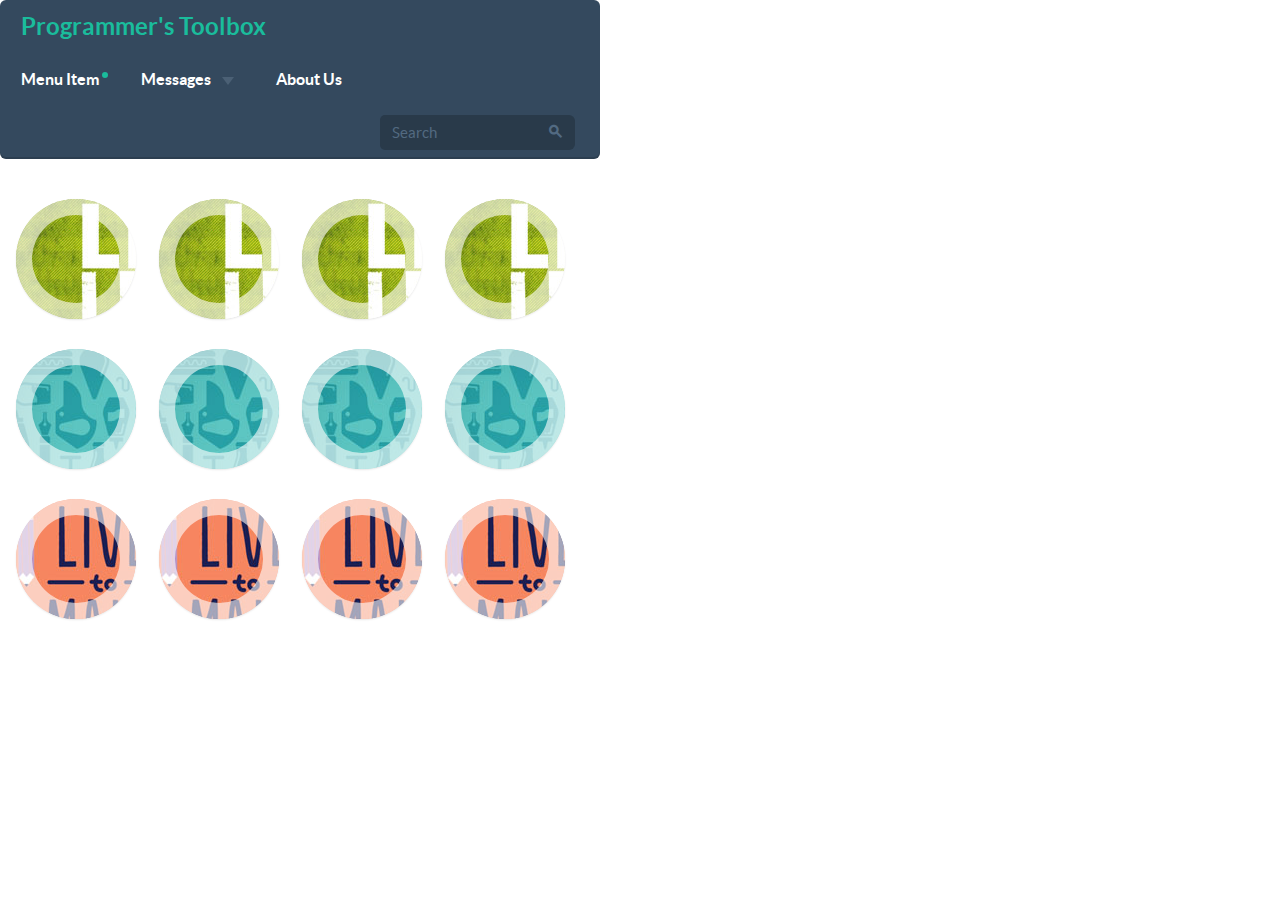
<file: index.html>
<!DOCTYPE html>
<html lang="en">
  <head>
    <meta charset="utf-8">
    <title>Flat UI Free 101 Template</title>
	<style>html {width: 600px; height:600px;} </style>
    <meta name="viewport" content="width=device-width, initial-scale=1.0">

    <!-- Loading Bootstrap -->
    <link href="css/bootstrap.min.css" rel="stylesheet">
    
	<!-- Loading Flat UI -->
    <link href="css/flat-ui.min.css" rel="stylesheet">

    <link rel="shortcut icon" href="img/favicon.ico">
	<link rel="stylesheet" type="text/css" href="css/common.css" />
    <link rel="stylesheet" type="text/css" href="css/style.css" />

    <!-- HTML5 shim, for IE6-8 support of HTML5 elements. All other JS at the end of file. -->
    <!--[if lt IE 9]>
      <script src="js/vendor/html5shiv.js"></script>
      <script src="js/vendor/respond.min.js"></script>
    <![endif]-->	
  </head>
  <body>
		
	<!-- MENU BAR -->	
      <div class="row demo-row">
        <div class="col-xs-12">
          <nav class="navbar navbar-inverse navbar-embossed" role="navigation">
            <div class="navbar-header">
              <button type="button" class="navbar-toggle" data-toggle="collapse" data-target="#navbar-collapse-01">
                <span class="sr-only">Toggle navigation</span>
              </button>
              <a class="navbar-brand" href="#">Programmer's Toolbox</a>
            </div>
            <div class="collapse navbar-collapse" id="navbar-collapse-01">
              <ul class="nav navbar-nav navbar-left">
                <li><a href="#fakelink">Menu Item<span class="navbar-unread">1</span></a></li>
                <li class="dropdown">
                  <a href="#" class="dropdown-toggle" data-toggle="dropdown">Messages <b class="caret"></b></a>
                  <span class="dropdown-arrow"></span>
                  <ul class="dropdown-menu">
                    <li><a href="#">Action</a></li>
                    <li><a href="#">Another action</a></li>
                    <li><a href="#">Something else here</a></li>
                    <li class="divider"></li>
                    <li><a href="#">Separated link</a></li>
                  </ul>
                </li>
                <li><a href="#fakelink">About Us</a></li>
               </ul>
               <form class="navbar-form navbar-right" action="#" role="search">
                <div class="form-group">
                  <div class="input-group">
                    <input class="form-control" id="navbarInput-01" type="search" placeholder="Search">
                    <span class="input-group-btn">
                      <button type="submit" class="btn"><span class="fui-search"></span></button>
                    </span>
                  </div>
                </div>
              </form>
            </div><!-- /.navbar-collapse -->
          </nav><!-- /navbar -->
        </div>
    </div> <!-- /row -->
	  <!-- /MENU BAR -->	
	 

	<!--<h3 style="margin:0px;text-align: center;"> Programmer's Toolbox </h3>-->
    <!--<div class="container" style= "text-align:center">-->
        
		<ul class="ch-grid" style="margin:-10px;">
			<li>
				<div class="ch-item ch-img-1">
					<a href="pages/basics.html">
					<div class="ch-info">
						<h3>Basics</h3>
						<p>by Angela Duncan <a href="http://drbl.in/eOPF">View on Dribbble</a></p>
					</div>
					</a>
				</div>
			</li>
			<li>
				<div class="ch-item ch-img-1">
					<div class="ch-info">
						<h3>Data Structures</h3>
						<p>by Antonio F. Mondragon <a href="http://drbl.in/eKMi">View on Dribbble</a></p>
					</div>
				</div>
			</li>
			<li>
				<div class="ch-item ch-img-1">
					<div class="ch-info">
						<h3>Algorithms</h3>
						<p>by Charlie Wagers <a href="http://drbl.in/ekhp">View on Dribbble</a></p>
					</div>
				</div>
			</li>
			<li>
				<div class="ch-item ch-img-1">
					<div class="ch-info">
						<h3>Design Patterns</h3>
						<p>by Charlie Wagers <a href="http://drbl.in/ekhp">View on Dribbble</a></p>
					</div>
				</div>
			</li>
			<li>
				<div class="ch-item ch-img-2">
					<div class="ch-info">
						<h3>Basics</h3>
						<p>by Angela Duncan <a href="http://drbl.in/eOPF">View on Dribbble</a></p>
					</div>
				</div>
			</li>
			<li>
				<div class="ch-item ch-img-2">
					<div class="ch-info">
						<h3>Data Structures</h3>
						<p>by Antonio F. Mondragon <a href="http://drbl.in/eKMi">View on Dribbble</a></p>
					</div>
				</div>
			</li>
			<li>
				<div class="ch-item ch-img-2">
					<div class="ch-info">
						<h3>Algorithms</h3>
						<p>by Charlie Wagers <a href="http://drbl.in/ekhp">View on Dribbble</a></p>
					</div>
				</div>
			</li>
			<li>
				<div class="ch-item ch-img-2">
					<div class="ch-info">
						<h3>Design Patterns</h3>
						<p>by Charlie Wagers <a href="http://drbl.in/ekhp">View on Dribbble</a></p>
					</div>
				</div>
			</li>
			<li>
				<div class="ch-item ch-img-3">
					<div class="ch-info">
						<h3>Basics</h3>
						<p>by Angela Duncan <a href="http://drbl.in/eOPF">View on Dribbble</a></p>
					</div>
				</div>
			</li>
			<li>
				<div class="ch-item ch-img-3">
					<div class="ch-info">
						<h3>Data Structures</h3>
						<p>by Antonio F. Mondragon <a href="http://drbl.in/eKMi">View on Dribbble</a></p>
					</div>
				</div>
			</li>
			<li>
				<div class="ch-item ch-img-3">
					<div class="ch-info">
						<h3>Algorithms</h3>
						<p>by Charlie Wagers <a href="http://drbl.in/ekhp">View on Dribbble</a></p>
					</div>
				</div>
			</li>
			<li>
				<div class="ch-item ch-img-3">
					<div class="ch-info">
						<h3>Design Patterns</h3>
						<p>by Charlie Wagers <a href="http://drbl.in/ekhp">View on Dribbble</a></p>
					</div>
				</div>
			</li>
		
			
		</ul>
	<!--</div>  /.container -->

	



    <!-- jQuery (necessary for Flat UI's JavaScript plugins) -->
    <script src="js/vendor/jquery.min.js"></script>
    <!-- Include all compiled plugins (below), or include individual files as needed -->
    <script src="js/vendor/video.js"></script>
    <script src="js/flat-ui.min.js"></script>

  </body>
</html>
</file>
<file: css/common.css>
.ch-grid {
	margin: 20px 0 0 0;
	padding: 0;
	list-style: none;
	display: block;
	text-align: center;
	width: 100%;
}

.ch-grid:after,
.ch-item:before {
	content: '';
    display: table;
}

.ch-grid:after {
	clear: both;
}

.ch-grid li {
	width: 120px;
	height: 120px;
	display: inline-block;
	margin: 10px;
}
</file>
<file: css/style.css>
.ch-item {
	width: 100%;
	height: 100%;
	border-radius: 50%;
	position: relative;
	cursor: default;
	box-shadow: 
		inset 0 0 0 16px rgba(255,255,255,0.6),
		0 1px 2px rgba(0,0,0,0.1);
		
	-webkit-transition: all 0.4s ease-in-out;
	-moz-transition: all 0.4s ease-in-out;
	-o-transition: all 0.4s ease-in-out;
	-ms-transition: all 0.4s ease-in-out;
	transition: all 0.4s ease-in-out;
}

.ch-img-1 { 
	background-image: url(../img/1.jpg);
}

.ch-img-2 { 
	background-image: url(../img/2.jpg);
}

.ch-img-3 { 
	background-image: url(../img/3.jpg);
}

.ch-img-4 { 
	background-image: url(../img/4.jpg);
}

.ch-info {
	position: absolute;
	background: rgba(63,147,147, 0.8);
	width: inherit;
	height: inherit;
	border-radius: 50%;
	opacity: 0;
	
	-webkit-transition: all 0.4s ease-in-out;
	-moz-transition: all 0.4s ease-in-out;
	-o-transition: all 0.4s ease-in-out;
	-ms-transition: all 0.4s ease-in-out;
	transition: all 0.4s ease-in-out;
	
	-webkit-transform: scale(0);
	-moz-transform: scale(0);
	-o-transform: scale(0);
	-ms-transform: scale(0);
	transform: scale(0);
	
	-webkit-backface-visibility: hidden;

}

.ch-info h3 {
	color: #fff;
	text-transform: uppercase;
	letter-spacing: 2px;
	font-size: 16px;
	margin: 0 30px;
	padding: 45px 0 0 0;
	height: 140px;
	font-family: 'Open Sans', Arial, sans-serif;
	text-shadow: 
		0 0 1px #fff, 
		0 1px 2px rgba(0,0,0,0.3);
}

.ch-info p {
	color: #fff;
	padding: 10px 5px;
	font-style: italic;
	margin: 0 30px;
	font-size: 12px;
	border-top: 1px solid rgba(255,255,255,0.5);
	opacity: 0;
	-webkit-transition: all 1s ease-in-out 0.4s;
	-moz-transition: all 1s ease-in-out 0.4s;
	-o-transition: all 1s ease-in-out 0.4s;
	-ms-transition: all 1s ease-in-out 0.4s;
	transition: all 1s ease-in-out 0.4s;
}

.ch-info p a {
	display: block;
	color: #fff;
	color: rgba(255,255,255,0.7);
	font-style: normal;
	font-weight: 700;
	text-transform: uppercase;
	font-size: 9px;
	letter-spacing: 1px;
	padding-top: 4px;
	font-family: 'Open Sans', Arial, sans-serif;
}

.ch-info p a:hover {
	color: #fff222;
	color: rgba(255,242,34, 0.8);
}

.ch-item:hover {
	box-shadow: 
		inset 0 0 0 1px rgba(255,255,255,0.1),
		0 1px 2px rgba(0,0,0,0.1);
}
.ch-item:hover .ch-info {
	-webkit-transform: scale(1);
	-moz-transform: scale(1);
	-o-transform: scale(1);
	-ms-transform: scale(1);
	transform: scale(1);
	opacity: 1;
}

.ch-item:hover .ch-info p {
	opacity: 1;
}
</file>
